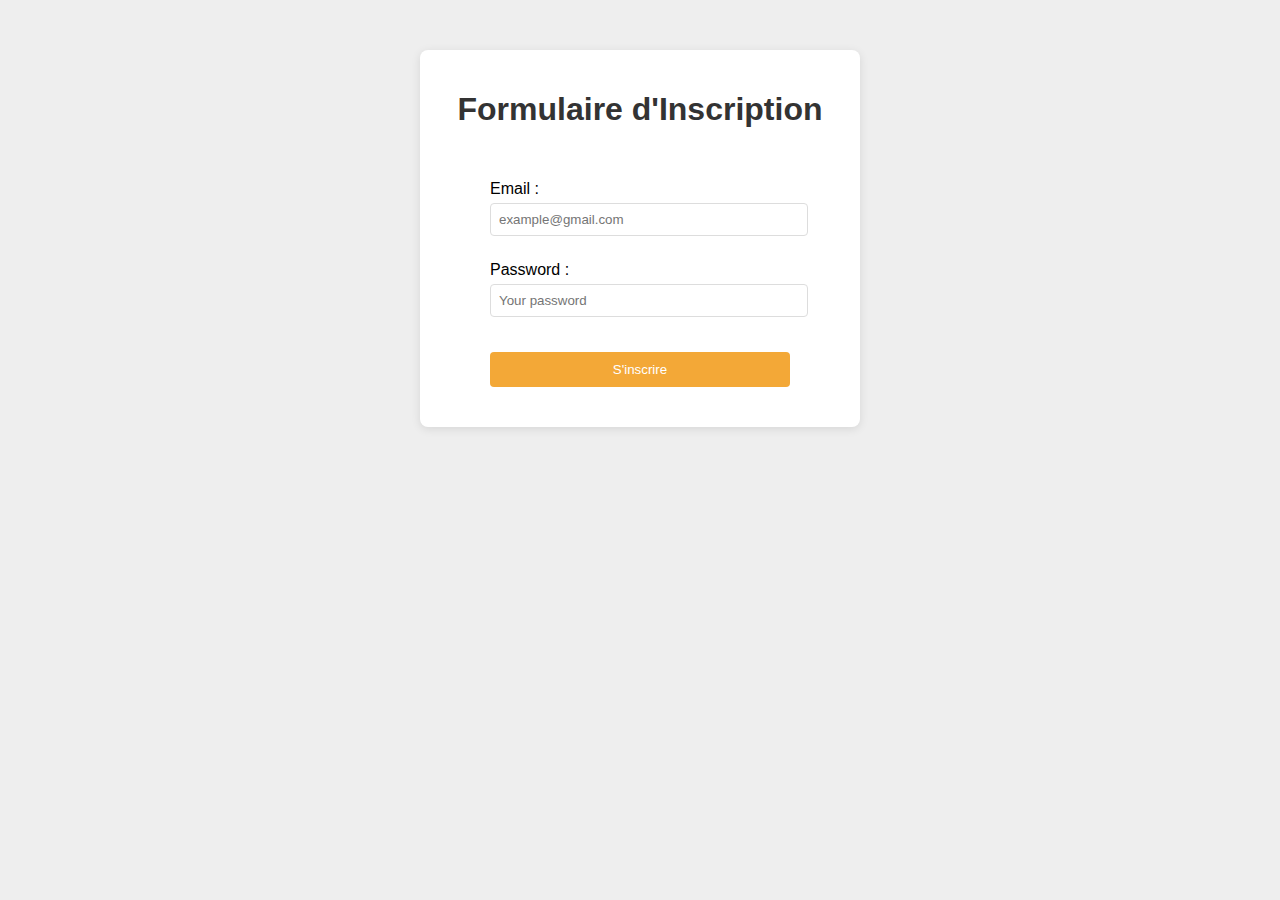
<file: auth/auth.html>
<!DOCTYPE html>
<html lang="fr">
<head>
    <meta charset="UTF-8">
    <meta name="viewport" content="width=device-width, initial-scale=1.0">
    <link rel="stylesheet" href="auth.css">
    <title>Inscription</title>
</head>
<body>
    <div id="container">
        <h1>Formulaire d'Inscription</h1>
        <form id="registrationForm">
            <label for="email">Email :</label>
            <input type="email" id="email" placeholder="example@gmail.com" required>

            <label for="pass">Password :</label>
            <input type="password" id="pass" placeholder="Your password" required>

            <button type="submit" style="margin-top: 20px;" onclick="Submit()">S'inscrire</button>
        </form>
    </div>
    <script src="auth.js"></script>
</body>
</html>
</file>
<file: auth/auth.css>
body {
    font-family: Arial, sans-serif;
    background-color:  rgb(238, 238, 238);
    margin: 0;
    padding: 0;
}

#container {
    width: 400px;
    margin: 50px auto;
    padding: 20px;
    background-color: white;
    box-shadow: 0 2px 10px rgba(0, 0, 0, 0.1);
    border-radius: 8px;
}

h1 {
    text-align: center;
    color: #333;
}

label {
    display: block;
    margin: 10px 0 5px;
}

input {
    width: 100%;
    padding: 8px;
    margin-bottom: 15px;
    border: 1px solid #ddd;
    border-radius: 4px;
}

button {
    width: 100%;
    padding: 10px 100px;
    background-color: rgb(243, 168, 55);
    color: white;
    border: none;
    border-radius: 4px;
    cursor: pointer;
}

button:hover {
    background-color: rgb(243, 168, 55);
}
form{
    padding: 20px 50px;
}
</file>
